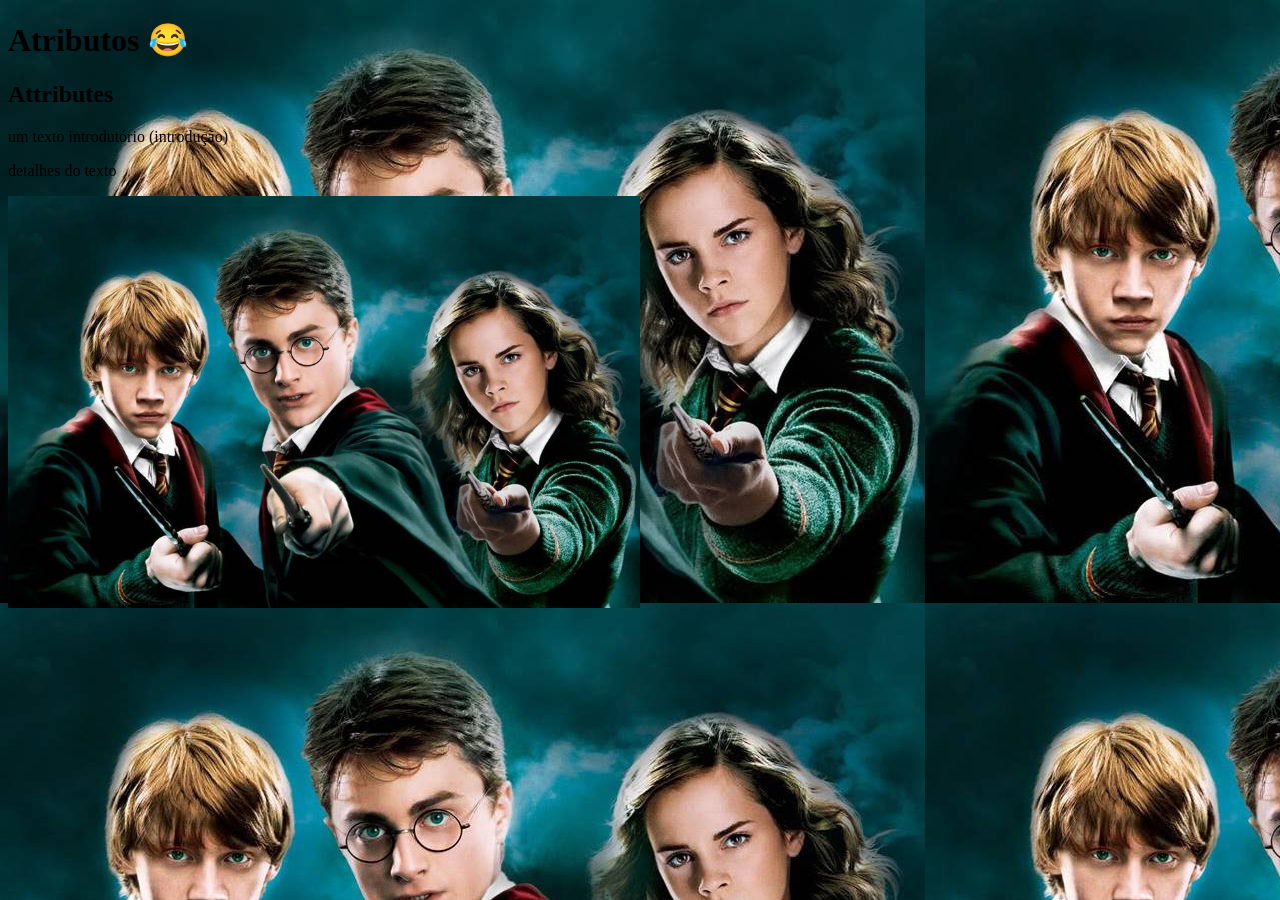
<file: workspace/01-atributos-funções/index.html>
<!DOCTYPE html>
<!-- informa ao browser tipo e versão do documento: HTML5 -->
<html lang="pt-br">
<head>
    <!-- declaração de encoding -->
    <meta charset="utf-8">
    <title>atributos</title>
</head>
    <!-- não é mais recomendado usar background, em vez disso se faz no CSS -->
<body background="hp.jpg">

    <h1 id="titulo">Atributos &#128514;</h1>
    <h2 lang="en">Attributes</h2>
    <p id="introducao">um texto introdutório (introdução)</p>
    <p id="detalhes">detalhes do texto</p>
    <img src="hp.jpg"
    alt="Image com Wesley,Harry, Hermione"
    width="50%" height="50%">


    </body>
</html>
</file>
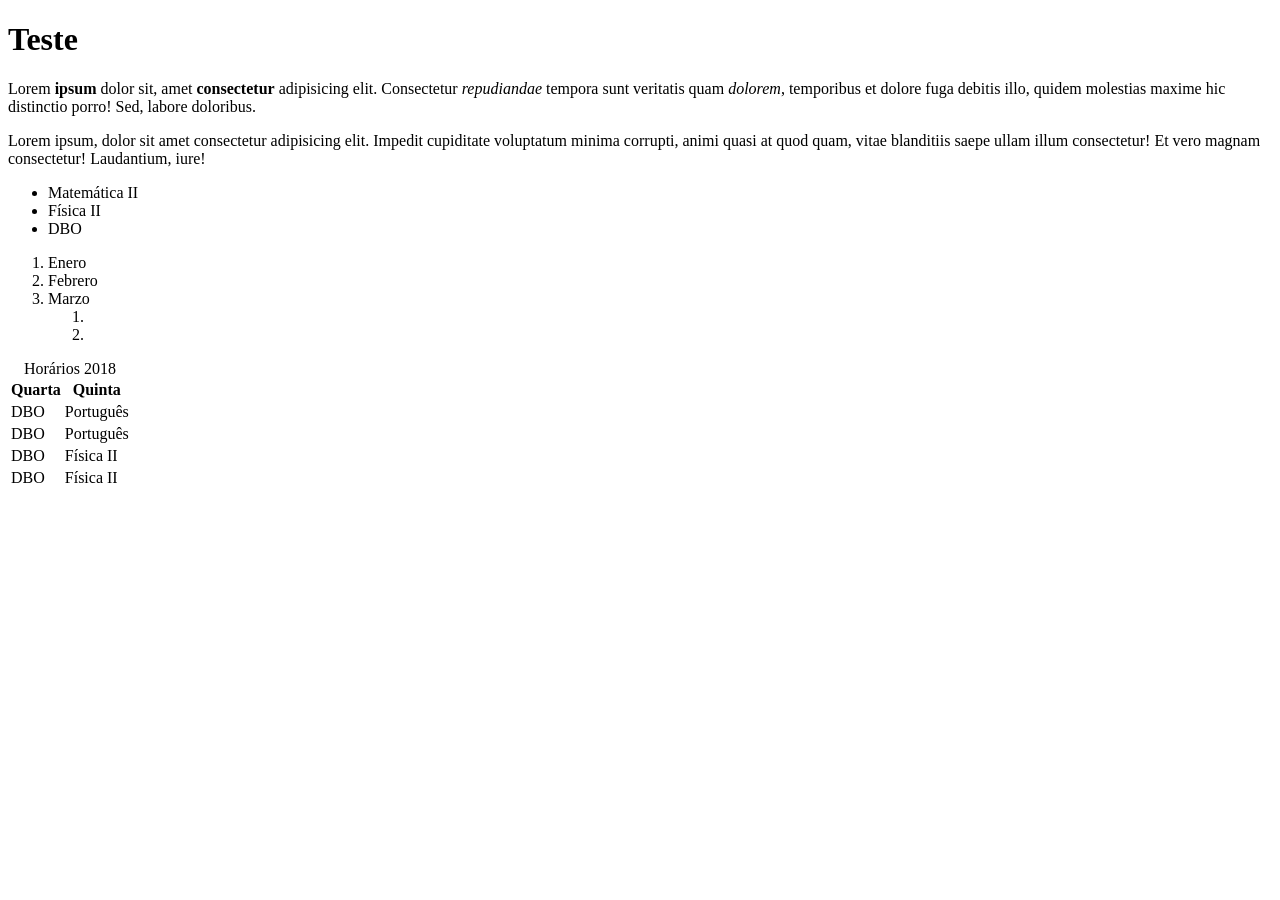
<file: workspace/02-html-blocos-js-callback/index.html>
<!DOCTYPE html>
<html lang="pt-BR">
<head>
    <meta charset="UTF-8">
    <meta name="viewport" content="width=device-width, initial-scale=1.0">
    <title>Document</title>
</head>
<body>
    <h1>Teste</h1>
    <p>Lorem <b>ipsum</b> dolor sit, amet <strong>consectetur</strong> adipisicing elit. Consectetur <i>repudiandae</i> tempora sunt veritatis quam <em>dolorem</em>, temporibus et dolore fuga debitis illo, quidem molestias maxime hic distinctio porro! Sed, labore doloribus.</p>
    <p>Lorem ipsum, dolor sit amet consectetur adipisicing elit. Impedit cupiditate voluptatum minima corrupti, animi quasi at quod quam, vitae blanditiis saepe ullam illum consectetur! Et vero magnam consectetur! Laudantium, iure!</p>

    <ul>
        <li>Matemática II</li>
        <li>Física II</li>
        <li>DBO</li>
    </ul>

    <ol>
        <li>Enero</li>
        <li>Febrero</li>
        <li>
            Marzo
            <ol>
                <li></li>
                <li></li>
            </ol>
        </li>
    </ol>

    <table>
        <caption>Horários 2018</caption>
        <thead>
            <tr>
                <th>Quarta</th>
                <th>Quinta</th>
            </tr>
        </thead>
        <tbody>
            <tr>
                <td>DBO</td>
                <td>Português</td>
            </tr>
            <tr>
                <td>DBO</td>
                <td>Português</td>
            </tr>
            <tr>
                <td>DBO</td>
                <td>Física II</td>
            </tr>
            <tr>
                <td>DBO</td>
                <td>Física II</td>
            </tr>
        </tbody>
    </table>
</body>
</html>
</file>
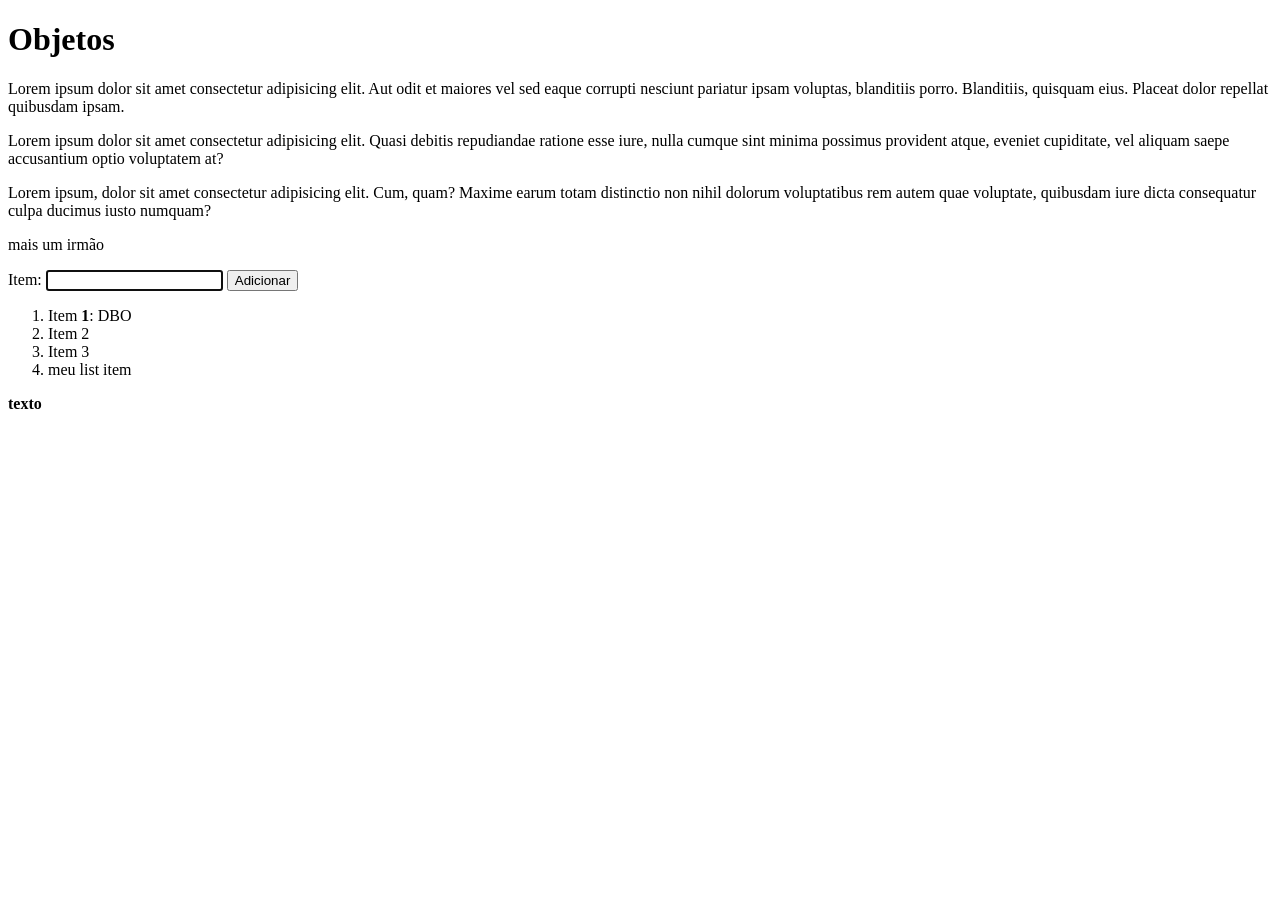
<file: workspace/03-dom/index.html>
<!DOCTYPE html>
<html lang="pt-BR">
<head>
    <meta charset="UTF-8">
    <meta name="viewport" content="width=device-width, initial-scale=1.0">
    <title>DOM</title>
</head>
<body>
<h1>DOM</h1>
<main>
    <p>Lorem ipsum dolor sit amet consectetur adipisicing elit. Aut odit et maiores vel sed eaque corrupti nesciunt pariatur ipsam voluptas, blanditiis porro. Blanditiis, quisquam eius. Placeat dolor repellat quibusdam ipsam.</p>
    <p>Lorem ipsum dolor sit amet consectetur adipisicing elit. Quasi debitis repudiandae ratione esse iure, nulla cumque sint minima possimus provident atque, eveniet cupiditate, vel aliquam saepe accusantium optio voluptatem at?</p>
    <p>Lorem ipsum, dolor sit amet consectetur adipisicing elit. Cum, quam? Maxime earum totam distinctio non nihil dolorum voluptatibus rem autem quae voluptate, quibusdam iure dicta consequatur culpa ducimus iusto numquam?</p>
</main>
<aside>
    <form>
        <label>Item:</label>
        <input type="text" autofocus>
        <button>Adicionar</button>
    </form>
    <ol>
        <li>Item <strong>1</strong>: DBO</li>
        <li>Item 2</li>
        <li>Item 3</li>
    </ol>
</aside>

<script src="script.js"></script>


</body>
</html>
</file>
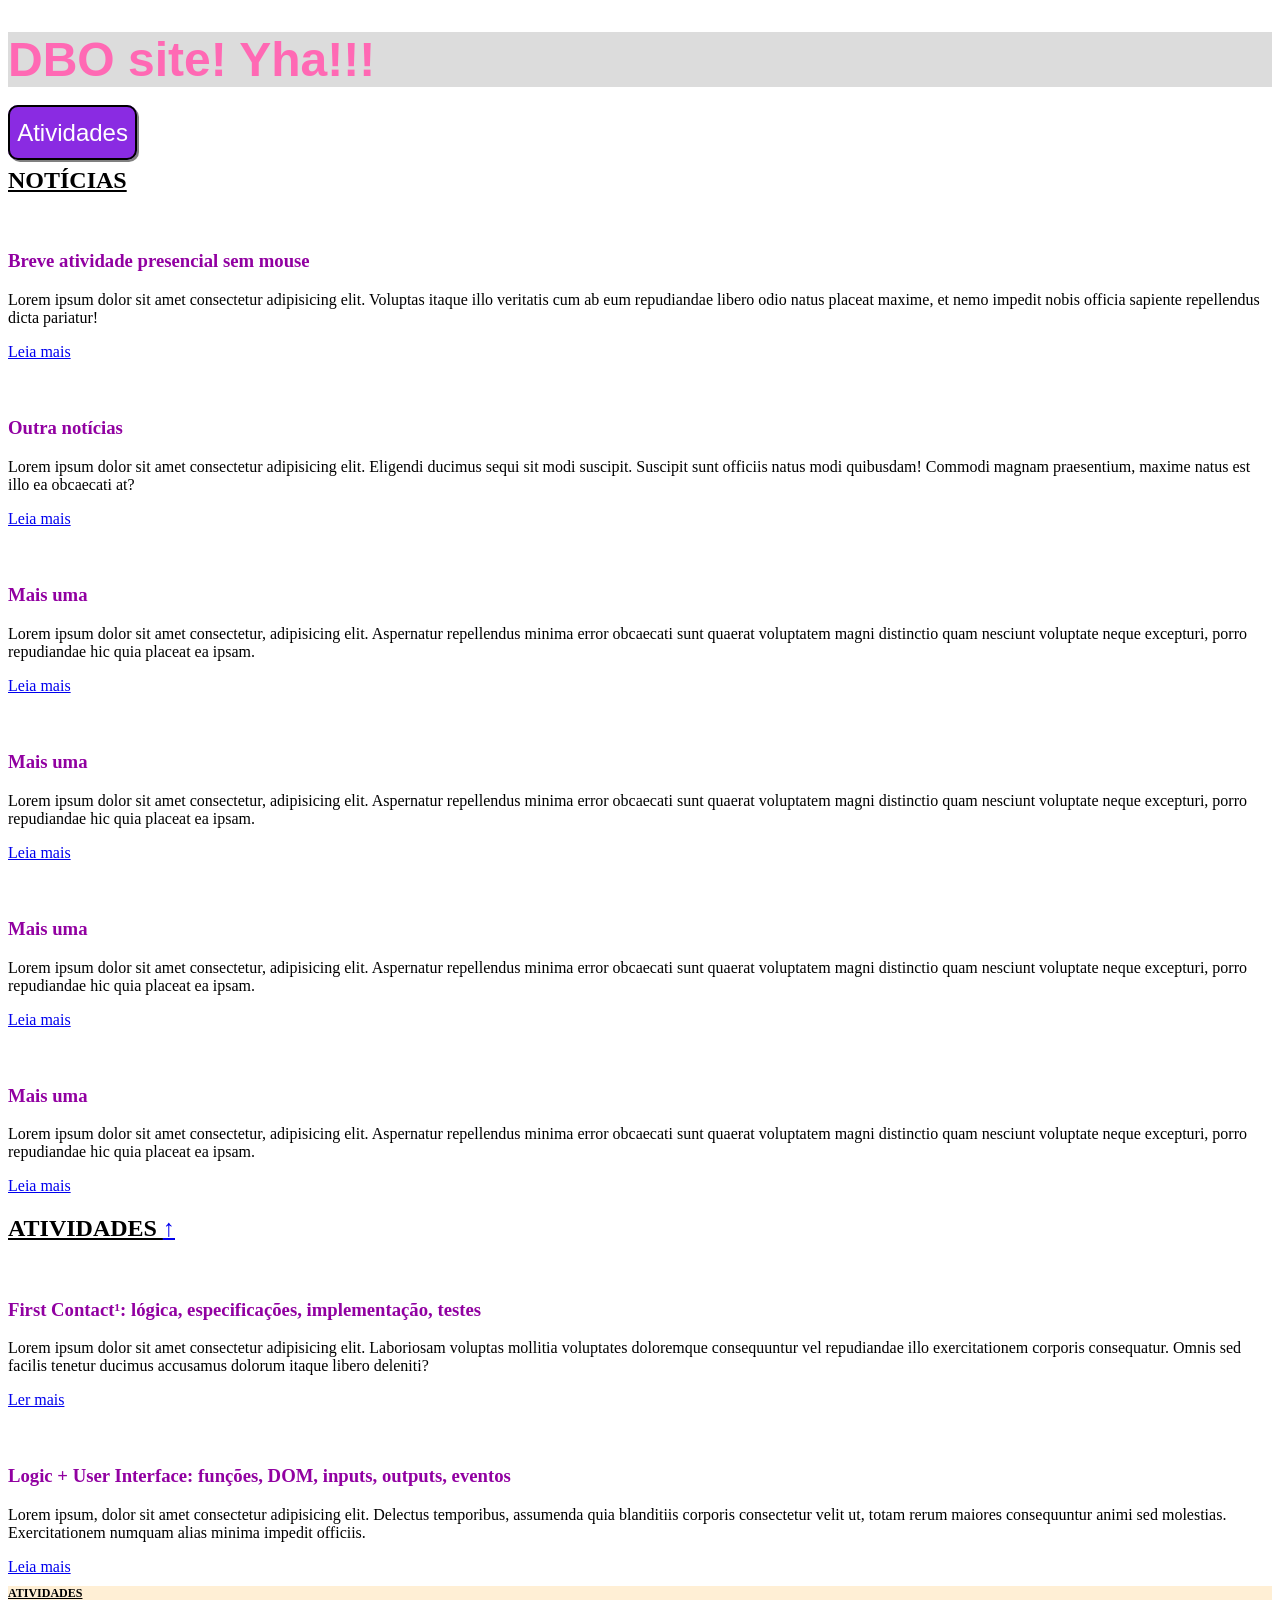
<file: workspace/04-links-divs/index.html>
<!DOCTYPE html>
<html lang="pt-br">
<head>
    <meta charset="UTF-8">
    <meta name="viewport" content="width=device-width, initial-scale=1.0">
    <meta http-equiv="X-UA-Compatible" content="ie=edge">
    <title>Links e Divisões</title>
    <style>
        h1 { /* seletor (todos os H1) */
            background-color: gainsboro;
            font-family: 'Arial';
        }
        section h2 { /* h2 dentro de section */
            text-transform: uppercase;
            text-decoration: underline;
        }
        section.menor { /* section com a class menor */
            background-color: papayawhip;
            font-size:0.5em;
        }
        h3 {
            margin-top:3em;
            color: rgb(145, 0, 161);
        }
    </style>
    <!-- link RELativo a folha de estilo -->
    <link rel="stylesheet" href="style.css">
</head>
<body>
    <!-- <div id="header"></div>
    <div id="main"></div>
    <div id="footer"></div> -->
    <header id="topo">
        <!-- CSS in-line: desencorajado (não façam) -->
        <h1 style="color:hotpink; font-size:3em;">DBO site! Yha!!!</h1>
        <nav>
            <a href="#av" class="botao">
                Atividades
            </a>
        </nav>
    </header>
    <main>
        <section id="noticias">
            <h2>Notícias</h2>
            <article>
                <h3>
                    Breve atividade presencial sem mouse
                </h3>
                <p>
                    Lorem ipsum dolor sit amet consectetur adipisicing elit. Voluptas itaque illo veritatis cum ab eum repudiandae libero odio natus placeat maxime, et nemo impedit nobis officia sapiente repellendus dicta pariatur!
                </p>
                <a href="semmouse.html">Leia mais</a>
            </article>
            <article>
                <h3>Outra notícias</h3>
                <p>Lorem ipsum dolor sit amet consectetur adipisicing elit. Eligendi ducimus sequi sit modi suscipit. Suscipit sunt officiis natus modi quibusdam! Commodi magnam praesentium, maxime natus est illo ea obcaecati at?</p>
                <a href="outra.html">Leia mais</a>
            </article>
            <article>
                <h3>Mais uma</h3>
                <p>Lorem ipsum dolor sit amet consectetur, adipisicing elit. Aspernatur repellendus minima error obcaecati sunt quaerat voluptatem magni distinctio quam nesciunt voluptate neque excepturi, porro repudiandae hic quia placeat ea ipsam.</p>
                <a href="maisuma.html">Leia mais</a>
            </article>
            <article>
                <h3>Mais uma</h3>
                <p>Lorem ipsum dolor sit amet consectetur, adipisicing elit. Aspernatur repellendus minima error obcaecati sunt quaerat voluptatem magni distinctio quam nesciunt voluptate neque excepturi, porro repudiandae hic quia placeat ea ipsam.</p>
                <a href="maisuma.html">Leia mais</a>
            </article>
            <article>
                <h3>Mais uma</h3>
                <p>Lorem ipsum dolor sit amet consectetur, adipisicing elit. Aspernatur repellendus minima error obcaecati sunt quaerat voluptatem magni distinctio quam nesciunt voluptate neque excepturi, porro repudiandae hic quia placeat ea ipsam.</p>
                <a href="maisuma.html">Leia mais</a>
            </article>
            <article>
                <h3>Mais uma</h3>
                <p>Lorem ipsum dolor sit amet consectetur, adipisicing elit. Aspernatur repellendus minima error obcaecati sunt quaerat voluptatem magni distinctio quam nesciunt voluptate neque excepturi, porro repudiandae hic quia placeat ea ipsam.</p>
                <a href="maisuma.html">Leia mais</a>
            </article>
        </section>
        <section class="atividades maior">
            <h2 id="av">
                Atividades
                <a href="#topo">&uarr;</a>
            </h2>
            <article>
                <h3>First Contact¹: lógica, especificações, implementação, testes</h3>
                <p>Lorem ipsum dolor sit amet consectetur adipisicing elit. Laboriosam voluptas mollitia voluptates doloremque consequuntur vel repudiandae illo exercitationem corporis consequatur. Omnis sed facilis tenetur ducimus accusamus dolorum itaque libero deleniti?</p>
                <a href="https://profmarciotorres.github.io/atividade.html?dbo-2018/atividade/avaliada/1.md" target="_blank">Ler mais</a>
            </article>
            <article>
                <h3>Logic + User Interface: funções, DOM, inputs, outputs, eventos</h3>
                <p>Lorem ipsum, dolor sit amet consectetur adipisicing elit. Delectus temporibus, assumenda quia blanditiis corporis consectetur velit ut, totam rerum maiores consequuntur animi sed molestias. Exercitationem numquam alias minima impedit officiis.</p>
                <a target="_blank" href="https://profmarciotorres.github.io/atividade.html?dbo-2018/atividade/avaliada/2.md">Leia mais</a>
            </article>
        </section>
    </main>
    <aside>

    </aside>
    <footer>
        <section class="atividades menor">
            <h2>Atividades</h2>
            <a href="https://profmarciotorres.github.io/atividade.html?dbo-2018/atividade/avaliada/1.md">#1</a>
            <a href="https://profmarciotorres.github.io/atividade.html?dbo-2018/atividade/avaliada/2.md">#2</a>
        </section>
    </footer>
</body>
</html>
</file>
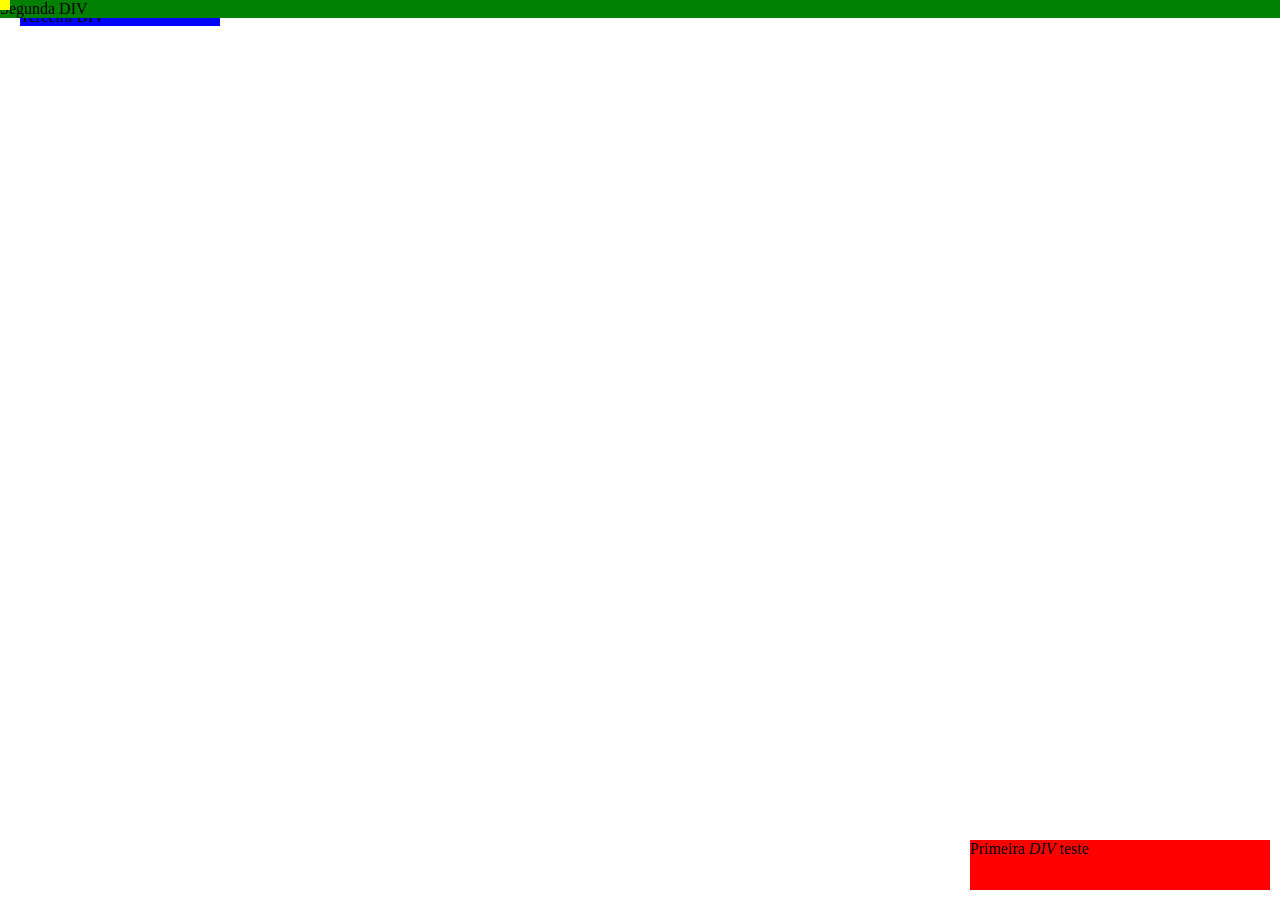
<file: workspace/06-position-click/index.html>
<!DOCTYPE html>
<html lang="pt-br">
<head>
    <meta charset="UTF-8">
    <meta name="viewport" content="width=device-width, initial-scale=1.0">
    <meta http-equiv="X-UA-Compatible" content="ie=edge">
    <title>Document</title>
    <link rel="stylesheet" href="style.css">
</head>
<body>
    <div class="um">
        Primeira <em>DIV</em> teste
    </div>
    <div class="dois">
        Segunda DIV
    </div>
    <div class="tres">
        Terceira DIV
    </div>
    <div class="quadradinho mover">
    </div>
    <script src="main.js"></script>
</body>
</html>
</file>
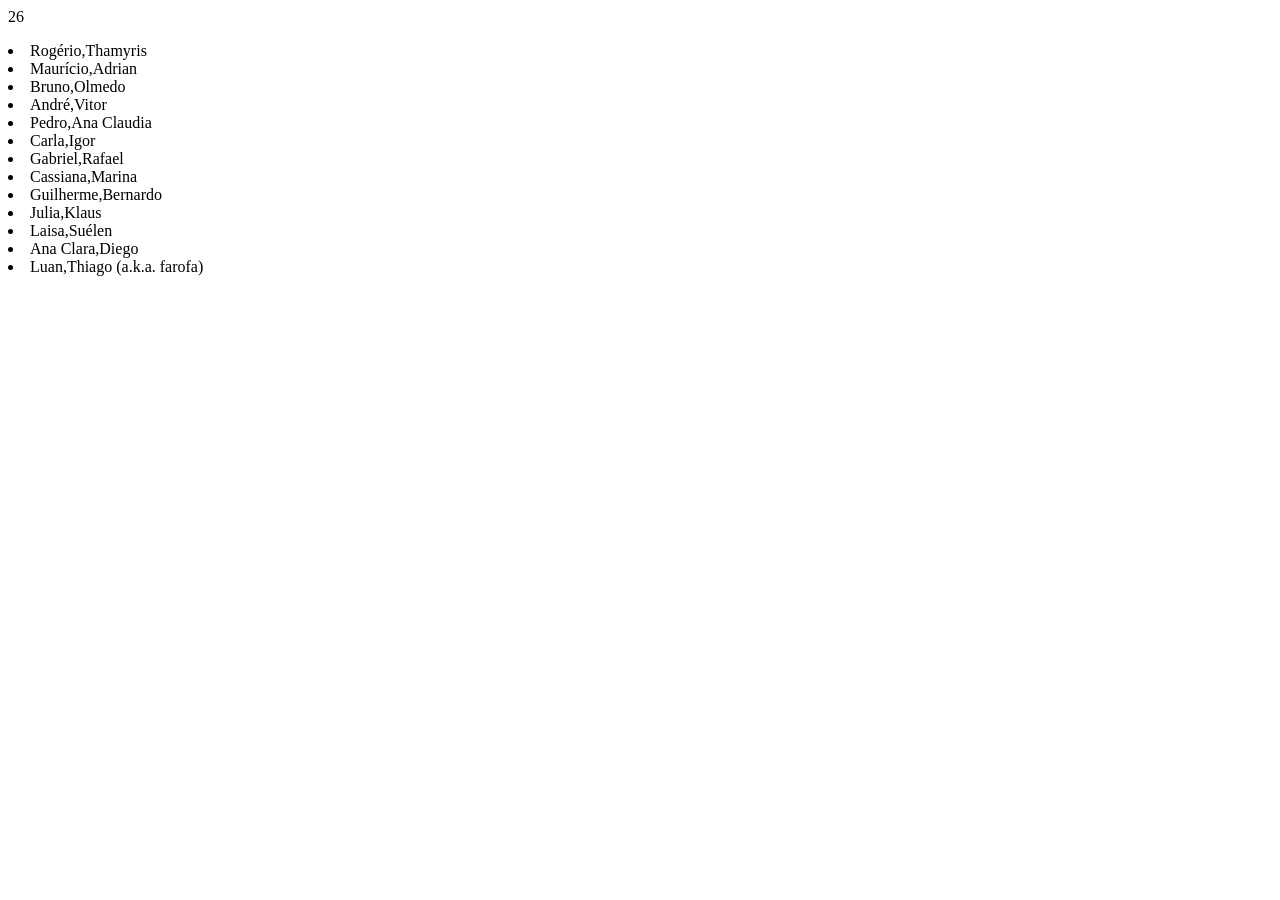
<file: workspace/07-duplas/index.html>
<!DOCTYPE html>
<html lang="en">
<head>
    <meta charset="UTF-8">
    <meta name="viewport" content="width=device-width, initial-scale=1.0">
    <meta http-equiv="X-UA-Compatible" content="ie=edge">
    <title>Document</title>
</head>
<body>
    <script>
        Array.prototype.shuffle = function () {
            this.sort((n) => Math.random() - 0.5);
        };

        Array.prototype.popn = function (n) {
            if (this.length === 0) return null;
            if (this.length === 1) return this.pop();
            return [this.pop(), this.pop()];
        };

        const names = [
            'Vitor',
            'Cassiana',
            'Guilherme',
            'Suélen',
            'Luan',
            'Igor',
            'Pedro',
            'Diego',
            'Julia',
            'Carla',
            'Bruno',
            'Olmedo',
            'Bernardo',
            'Adrian',
            'Maurício',
            'Thamyris',
            'Klaus',
            'Gabriel',
            'Rogério',
            'Rafael',
            'Thiago (a.k.a. farofa)',
            'Ana Clara',
            'Laisa',
            'Ana Claudia',
            'Marina',
            'André'
        ];

        document.write(names.length);

        names.shuffle();

        document.body.innerHTML += '<ul>';
        do {
            // console.log(names.popn(2));
            document.body.innerHTML += `<li>${names.popn(2)}</li>`;
        } while (names.length > 0);
        document.body.innerHTML += '</ul>';
    </script>





</body>
</html>
</file>
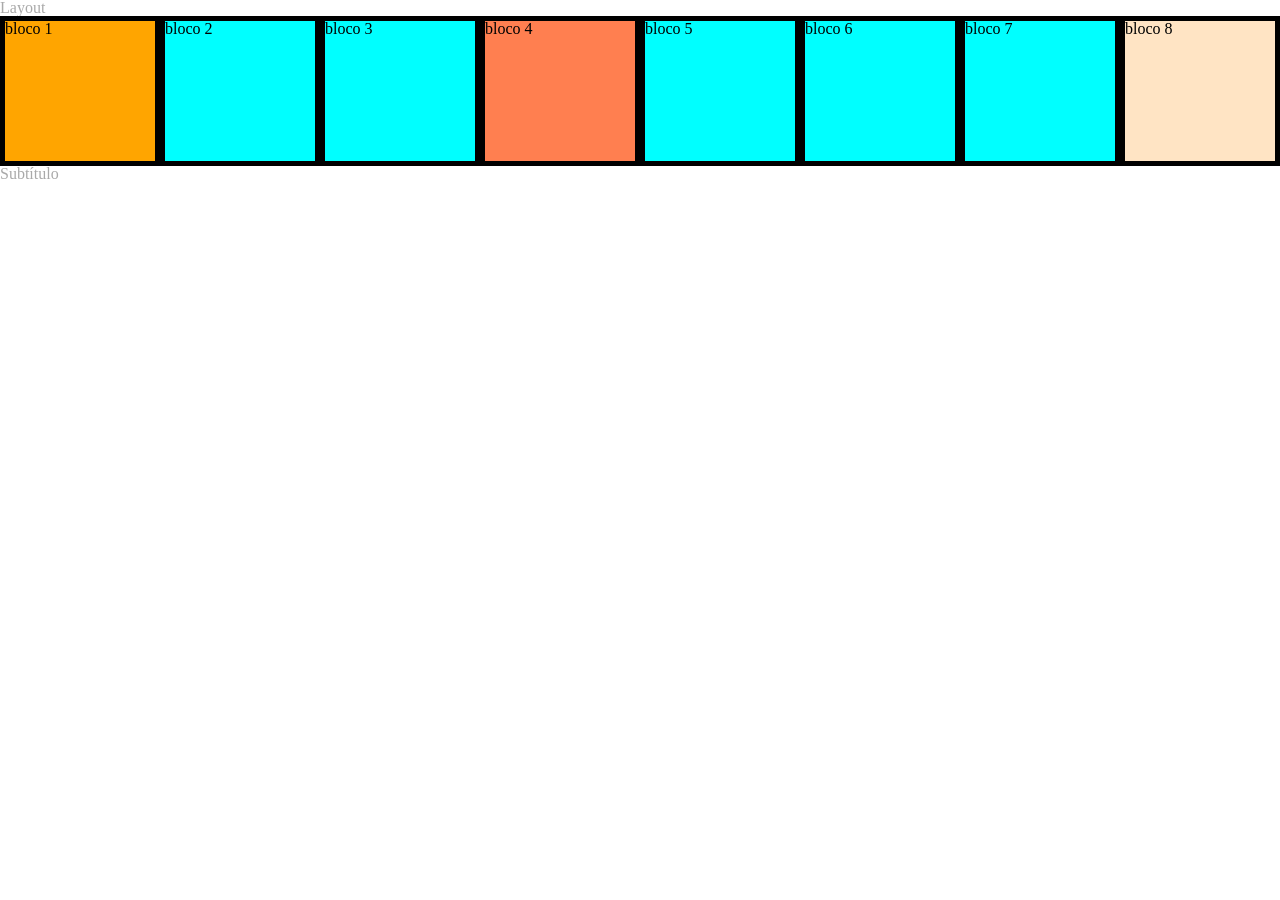
<file: workspace/09-layout/index.html>
<!DOCTYPE html>
<html lang="en">
<head>
    <meta charset="UTF-8">
    <meta name="viewport" content="width=device-width, initial-scale=1.0">
    <meta http-equiv="X-UA-Compatible" content="ie=edge">
    <title>Document</title>
    <link rel="stylesheet" href="reset.css">
    <!-- <link rel="stylesheet" href="style.css"> -->
    <link rel="stylesheet" href="style2.css">
</head>
<body>

    <h1>Layout</h1>
    <!-- usando in-line block se retira os espaços entre as divs! -->
    <div>bloco 1</div><div>bloco 2</div><div>bloco 3</div><div>bloco 4</div><div>bloco 5</div><div>bloco 6</div><div>bloco 7</div><div>bloco 8</div>


    <h2>Subtítulo</h2>



    <script src="main.js" type="module"></script>


</body>
</html>
</file>
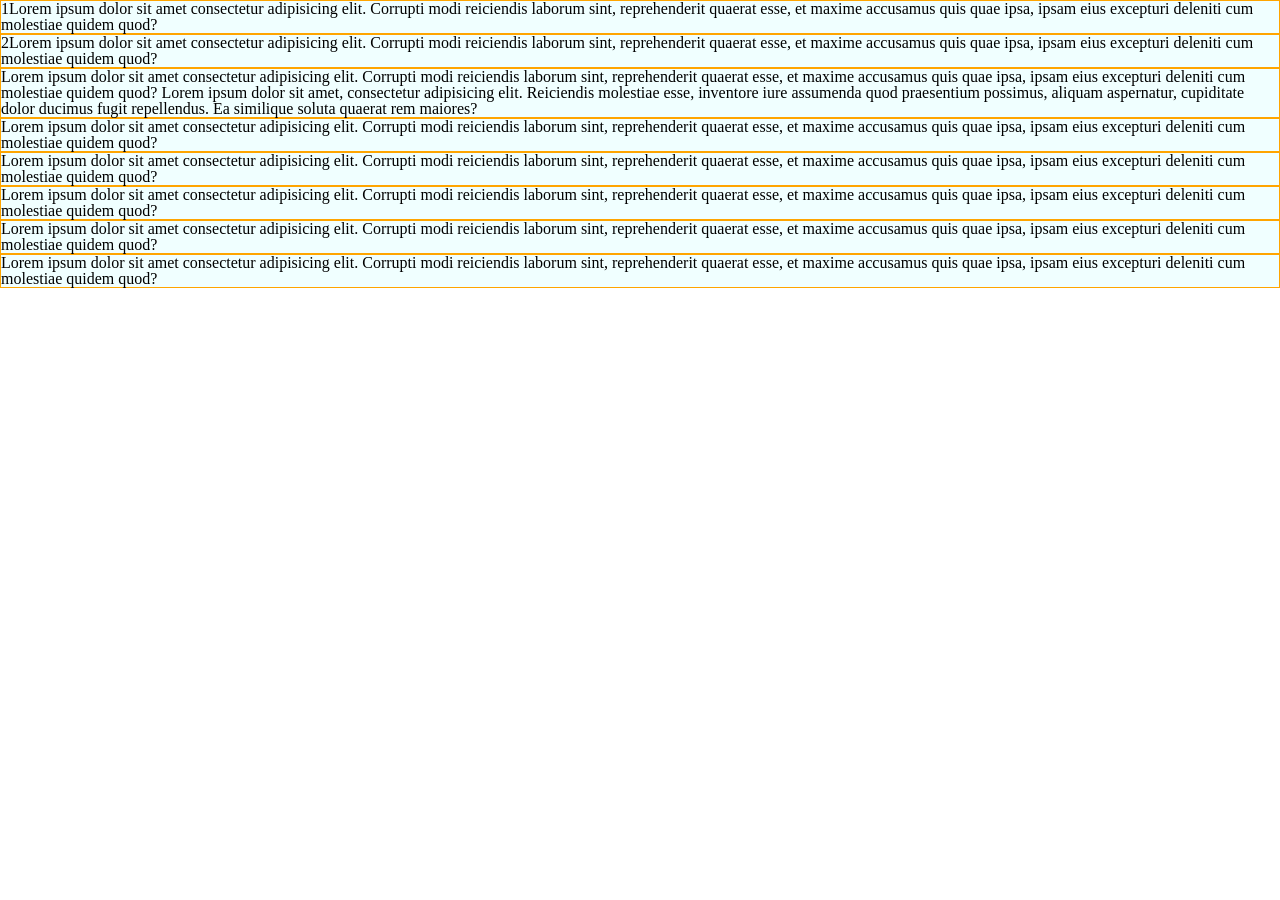
<file: workspace/cobaia/index.html>
<!DOCTYPE html>
<html lang="en">
<head>
    <meta charset="UTF-8">
    <meta name="viewport" content="width=device-width, initial-scale=1.0">
    <meta http-equiv="X-UA-Compatible" content="ie=edge">
    <title>Document</title>
    <link rel="stylesheet" href="reset.css">
    <style>
        div.container {
            display: flex;
            flex-direction: row;
            flex-wrap: wrap;
        }
        div.item {
            /*width: 10%;*/
            flex-basis: auto;
            flex-grow: 1;
            background-color: azure;
            border: 1px solid orange;
            box-sizing: border-box;
        }
        div.item:nth-of-type(4) {
            /* align-self: flex-end; */
        }
    </style>
</head>
<body>
    <div class="container">
        <div class="item">1Lorem ipsum dolor sit amet consectetur adipisicing elit. Corrupti modi reiciendis laborum sint, reprehenderit quaerat esse, et maxime accusamus quis quae ipsa, ipsam eius excepturi deleniti cum molestiae quidem quod?</div>
        <div class="item">2Lorem ipsum dolor sit amet consectetur adipisicing elit. Corrupti modi reiciendis laborum sint, reprehenderit quaerat esse, et maxime accusamus quis quae ipsa, ipsam eius excepturi deleniti cum molestiae quidem quod?</div>
        <div class="item">Lorem ipsum dolor sit amet consectetur adipisicing elit. Corrupti modi reiciendis laborum sint, reprehenderit quaerat esse, et maxime accusamus quis quae ipsa, ipsam eius excepturi deleniti cum molestiae quidem quod? Lorem ipsum dolor sit amet, consectetur adipisicing elit. Reiciendis molestiae esse, inventore iure assumenda quod praesentium possimus, aliquam aspernatur, cupiditate dolor ducimus fugit repellendus. Ea similique soluta quaerat rem maiores?</div>
        <div class="item">Lorem ipsum dolor sit amet consectetur adipisicing elit. Corrupti modi reiciendis laborum sint, reprehenderit quaerat esse, et maxime accusamus quis quae ipsa, ipsam eius excepturi deleniti cum molestiae quidem quod?</div>
        <div class="item">Lorem ipsum dolor sit amet consectetur adipisicing elit. Corrupti modi reiciendis laborum sint, reprehenderit quaerat esse, et maxime accusamus quis quae ipsa, ipsam eius excepturi deleniti cum molestiae quidem quod?</div>
        <div class="item">Lorem ipsum dolor sit amet consectetur adipisicing elit. Corrupti modi reiciendis laborum sint, reprehenderit quaerat esse, et maxime accusamus quis quae ipsa, ipsam eius excepturi deleniti cum molestiae quidem quod?</div>
        <div class="item">Lorem ipsum dolor sit amet consectetur adipisicing elit. Corrupti modi reiciendis laborum sint, reprehenderit quaerat esse, et maxime accusamus quis quae ipsa, ipsam eius excepturi deleniti cum molestiae quidem quod?</div>
        <div class="item">Lorem ipsum dolor sit amet consectetur adipisicing elit. Corrupti modi reiciendis laborum sint, reprehenderit quaerat esse, et maxime accusamus quis quae ipsa, ipsam eius excepturi deleniti cum molestiae quidem quod?</div>
    </div>
</body>
</html>
</file>
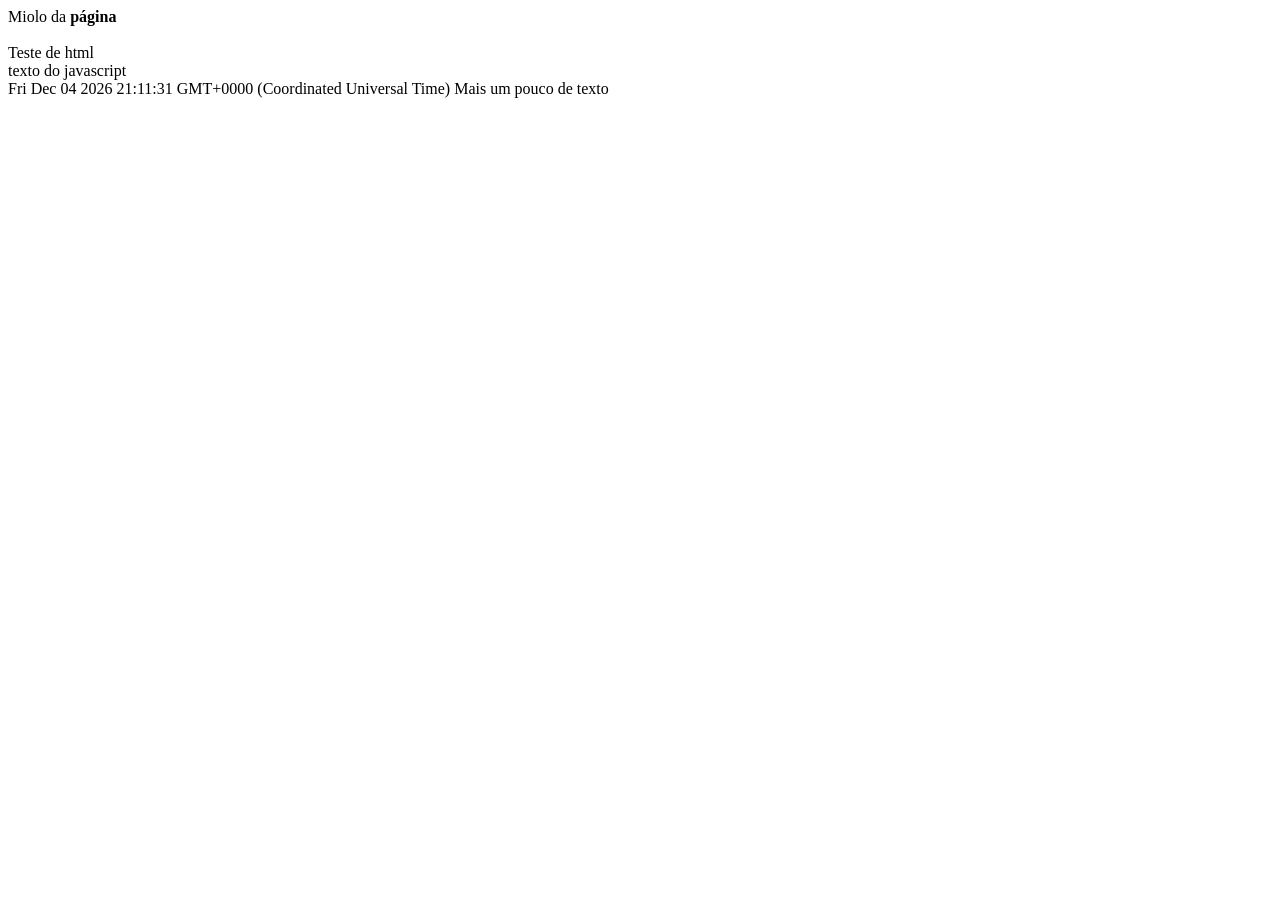
<file: workspace/00-revisão/teste.html>
<!-- tag html -->
<html>
<head>
    <title>
        Aula de DBO
    </title>
</head>
<body>
    Miolo da <b>página</b>
    <br>
    <br> Teste de html
<script>
// adeus, alert :~(
alert('estou vivo, eu acho!');
// imprimir no console!
console.log('mensagem no console');
// é possível imprimir na página
document.write('<br>texto do javascript<br>');
document.write(new Date());
// digam adeus ao prompt, e ao var
var nome = prompt('Qual é seu nome?'); // string
console.log(nome);
console.log(typeof(nome));
// ECMAScript6/JavaScript2015
// declaração e atribuição de variável
let idade = 41; // number
// declaração de variável
let signo;
// atribuição
signo = 'dinossauro';
console.log(signo);
signo = 'não existe';
console.log(signo);
// CONSTante
const nacionalidade = 'brasileira';
// nacionalidade = 'argentina';
// JavaScript tem 5 tipos primitivos
const a = '5'; // string
const b = 1;  // number // 1 é uma literal constante
const c = null;
const d = undefined;
const e = true; // boolean

let f = 2 + b;
let g = a + 2;
// == e !=   veracidade/falsidade
// digam adeus ao ==
if (a == 5) {
    console.log('a vale 5');
}
// if (expressão booleana)
if (a === 5) { // !==  igualdade/diferença estrita
    console.log('a vale 5 numérico');
}
const h = 7 > 2;
if (h) console.log('h é verdadeiro');

const i = 7;
if (i > 20) {
    console.log('i é maior que 20');
} else if (i > 15) {
    console.log('i é maior que 15');
} else if (i > 10) {
    console.log('i é maior que 10');
} else {
    console.log('i não é maior que 10');
}

if (i > 0 && i < 10) {
    console.log('i está entre 1 e 9');
}
// | pipe!
if (i == 0 || i == 10) {
    console.log('i vale 0 ou 10');
}

const j = 2;
switch(j) {
    case 1: {
        console.log('j == 1');
        break;
    }
    case 2: { // fallback
        console.log('j == 2');
    }
    case 3: {
        console.log('j == 3');
    }
    default: {
        console.log('j != 1,2,3');
    }
}

// expressão ternária
const k = j > 5 ? 'j maior que 5' : 'j <= 5';

// laços/loop/iterações
let l = 1; // declaração
while (l <= 10) { // condição
 console.log('iteração: ', l); // instrução
 l = l + 1; // l += 1; // l++; // atualização
}
let soma = 0;
for (let m = 0; m < 10; m++) {
  console.log('iteração: ', m);
  soma += m;
}
console.log(soma);
              // 0, 1
const nomes = ['Vitor', 'Cassiana',
               'Rafael', 'Thiago'];
              // 2, 3
console.log(nomes[1]);
console.log(nomes[3]);
// comprimento do vetor
console.log(nomes.length);
console.log(nomes[nomes.length - 1]);
console.log(nomes[10]);
// iterar (percorrer) vetor
// ind é um índice
for (let ind = 0; ind < nomes.length;
     ind++) {
  console.log(nomes[ind]);
}
// for each (para cada)
// percorrer o vetor (array)
for (let nome of nomes) {
    console.log(nome);
}

</script>

    Mais um pouco de texto

</body>
</html>
</file>
<file: workspace/04-links-divs/style.css>
a.botao {
    color:white;
    background-color: blueviolet;
    text-decoration: none;
    font-size: 1.5em;
    padding-top: 0.5em;
    padding-bottom: 0.5em;
    padding-left: 0.3em;
    padding-right: 0.3em;
    font-family: Arial, Helvetica, Tahoma, sans-serif;
    border-style: solid;
    border-width: 2px;
    border-color:black;
    border-radius: 10px;
    box-shadow: 2px 2px gray;
}
a.botao:hover {
    background-color:deeppink;
    cursor:crosshair;
}
</file>
<file: workspace/06-position-click/style.css>
body {
    margin: 0;
}

div {
    position: static;
}

div.um {
    background-color: red;
    position: absolute;
    bottom: 10px;
    right: 10px;
    width: 300px;
    height: 50px;
}

div.dois {
    background-color: green;
}

div.tres {
    width: 200px;
    position: relative;
    left: 20px;
    top: -10px;
    background-color: blue;
    z-index: -1;
}

div.quadradinho {
    position: absolute;
    width: 10px;
    height: 10px;
    background-color: yellow;
    top: 0px;
    left: 0px;
}
</file>
<file: workspace/09-layout/style.css>
* { /* seleciona tudo */
    color: darkgrey;
}

div {
    background-color: cyan;
    /* width: 108px; */
    /* width: 10.546875%; */
    width: 10.5%;
    height: 150px;
    float: left;
    font-size: 16pt;
    color: black;
    margin: 1%;
    /* top  right bottom left */
    /* padding: 10px 5px 10px 5px;*/
    padding: 1%;
    /* padding: 0.9765625% 0.48828125%; */
    border: 5px solid black;

    box-sizing: border-box;

    /* top/bottom   right/left  */
    /* margin: 10px; */
    /* margin: 0.9765625%; */
}
div:first-of-type {
    background-color: orange;
}
div:nth-of-type(4) {
    background-color: coral;
}
div:last-of-type {
    background-color: bisque;
}
h2 {
    clear: both;
}
</file>
<file: workspace/09-layout/style2.css>
* {
    /* seleciona tudo */
    color: darkgrey;
}

div {
    background-color: cyan;
    width: 12.5%;
    display: inline-block;
    height: 150px;
    color: black;
    border: 5px solid black;
    box-sizing: border-box;
}

@media (max-width: 600px) {
    div {
        width: 25%;
    }
}

@media (max-width: 320px) {
    div {
        width: 50%;
    }
}

div:first-of-type {
    background-color: orange;
}

div:nth-of-type(4) {
    background-color: coral;
}

div:last-of-type {
    background-color: bisque;
}

h2 {
    /* clear: both; */
}
</file>
